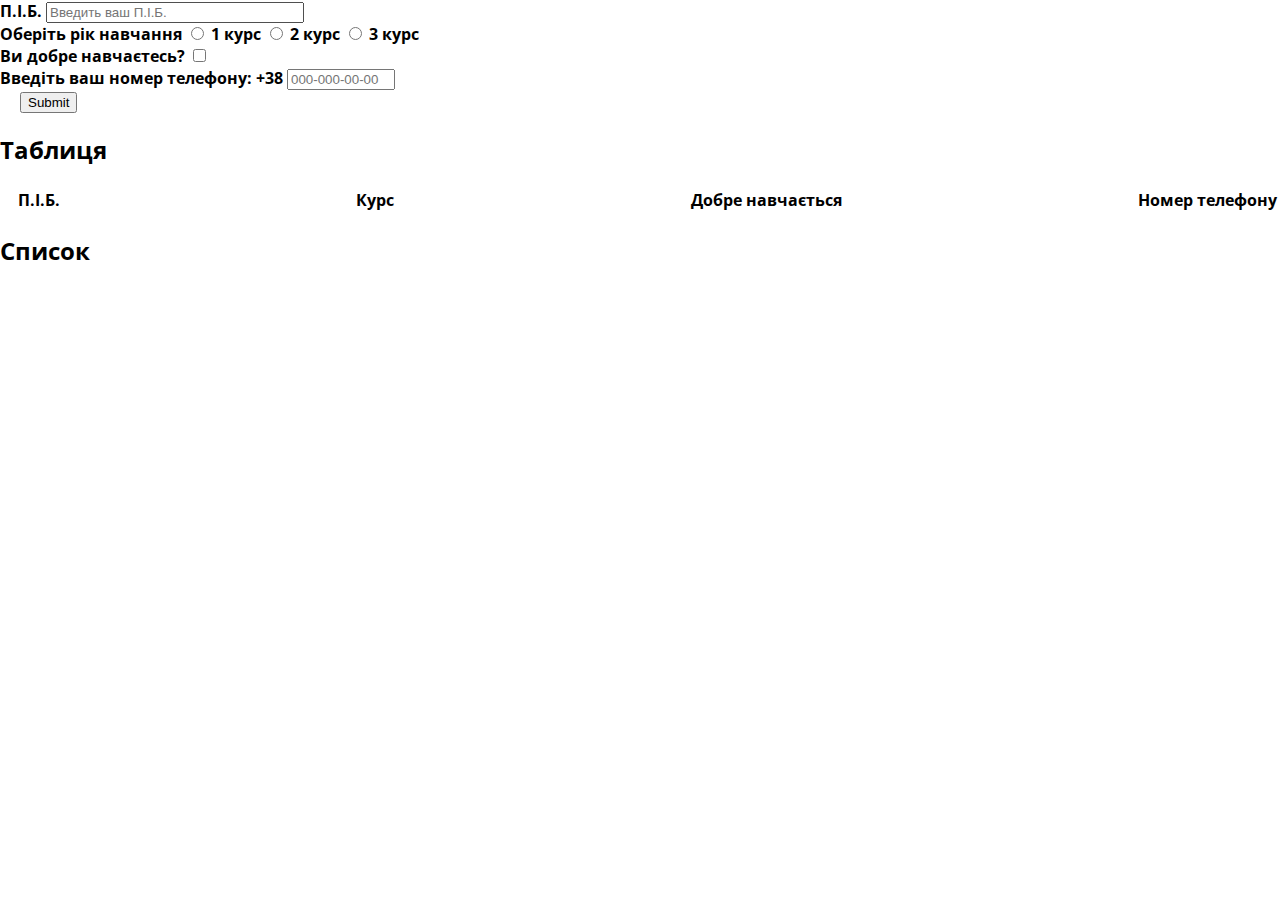
<file: index.html>
<!doctype html>
<html lang="en">
<head>
    <meta charset="UTF-8">
    <meta name="viewport"
          content="width=device-width, user-scalable=no, initial-scale=1.0, maximum-scale=1.0, minimum-scale=1.0">
    <meta http-equiv="X-UA-Compatible" content="ie=edge">
    <title>Document</title>
    <link rel="stylesheet" href="exam.css">
    <link rel="preconnect" href="https://fonts.googleapis.com">
    <link rel="preconnect" href="https://fonts.gstatic.com" crossorigin>
    <link href="https://fonts.googleapis.com/css2?family=Open+Sans:wght@300&display=swap" rel="stylesheet">
</head>
<body>
<form action="" id="education">
    <label for="fullName">П.І.Б.</label>
        <input id="fullName" type="text" placeholder="Введить ваш П.І.Б.">
    <br>

    <label>Оберіть рік навчання</label>
    <input type="radio" id="year1" name="yearEducation" value="1">
    <label for="year1">1 курс</label>

    <input type="radio" id="year2" name="yearEducation" value="2">
    <label for="year2">2 курс</label>

    <input type="radio" id="year3" name="yearEducation" value="3">
    <label for="year3">3 курс</label>
    <br>

    <label for="aboutEducation">Ви добре навчаєтесь?</label>
    <input type="checkbox" id="aboutEducation" name="aboutEducation">
    <br>
    <label for="phoneNumber">Введіть ваш номер телефону: +38</label>
    <input type="text" id="phoneNumber" placeholder="000-000-00-00  " pattern="[0-9]{3}-[0-9]{3}-[0-9]{2}-[0-9]{2}">
    <br>
    <button id="submit" style="margin-left:20px;">Submit</button>
</form>
<div>
    <h2>Таблиця</h2>
    <table id="Table">
        <tr>
            <th>П.І.Б.</th>
            <th>Курс</th>
            <th>Добре навчається</th>
            <th>Номер телефону</th>
        </tr>
    </table>

    <h2>Список</h2>
    <ul id="resultList">
        <!-- Список результатів буде тут -->
    </ul>
</div>
<script src="exam.js"></script>
</body>
</html>
</file>
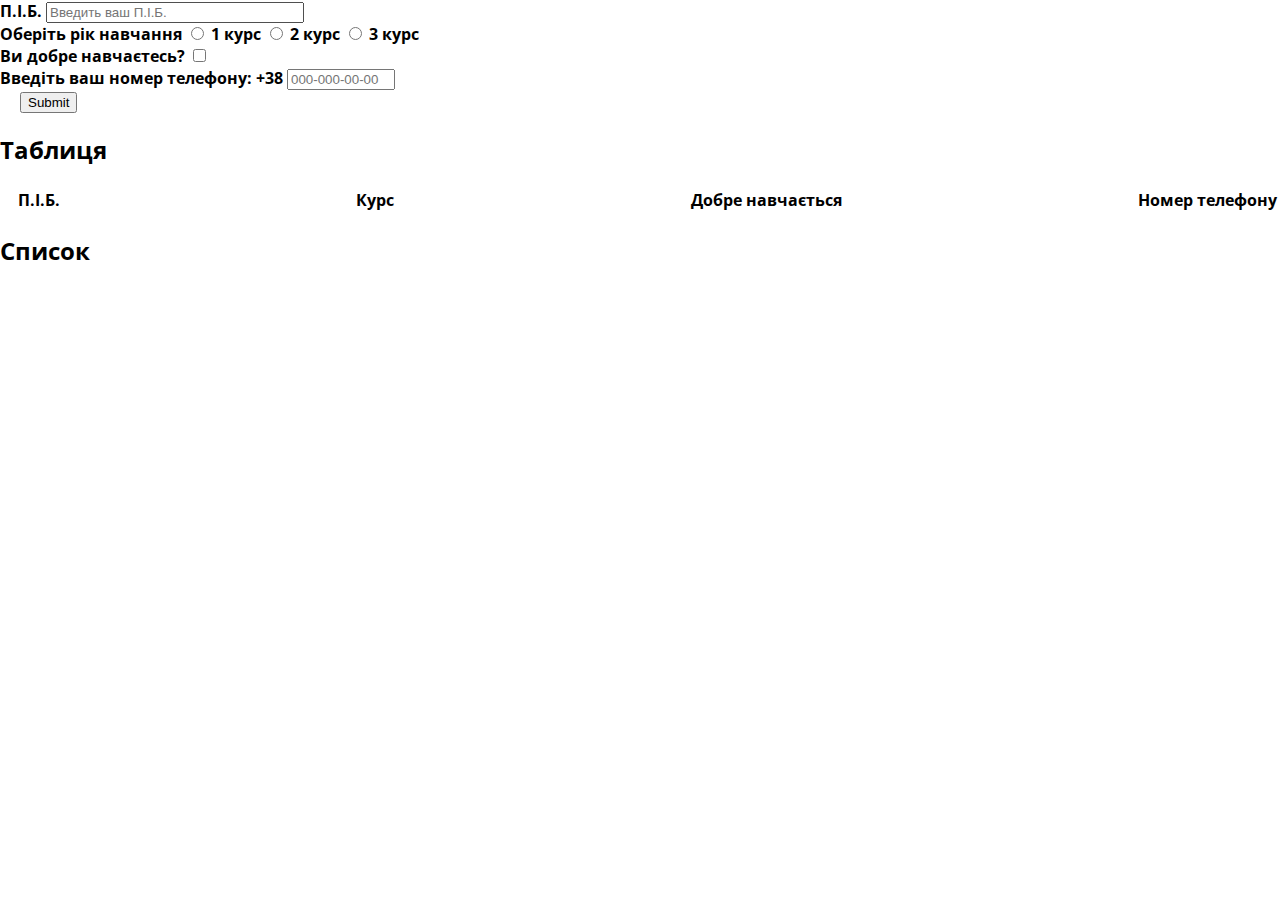
<file: exam.html>
<!doctype html>
<html lang="en">
<head>
    <meta charset="UTF-8">
    <meta name="viewport"
          content="width=device-width, user-scalable=no, initial-scale=1.0, maximum-scale=1.0, minimum-scale=1.0">
    <meta http-equiv="X-UA-Compatible" content="ie=edge">
    <title>Document</title>
    <link rel="stylesheet" href="exam.css">
    <link rel="preconnect" href="https://fonts.googleapis.com">
    <link rel="preconnect" href="https://fonts.gstatic.com" crossorigin>
    <link href="https://fonts.googleapis.com/css2?family=Open+Sans:wght@300&display=swap" rel="stylesheet">
</head>
<body>
<form action="" id="education">
    <label for="fullName">П.І.Б.</label>
        <input id="fullName" type="text" placeholder="Введить ваш П.І.Б.">
    <br>

    <label>Оберіть рік навчання</label>
    <input type="radio" id="year1" name="yearEducation" value="1">
    <label for="year1">1 курс</label>

    <input type="radio" id="year2" name="yearEducation" value="2">
    <label for="year2">2 курс</label>

    <input type="radio" id="year3" name="yearEducation" value="3">
    <label for="year3">3 курс</label>
    <br>

    <label for="aboutEducation">Ви добре навчаєтесь?</label>
    <input type="checkbox" id="aboutEducation" name="aboutEducation">
    <br>
    <label for="phoneNumber">Введіть ваш номер телефону: +38</label>
    <input type="text" id="phoneNumber" placeholder="000-000-00-00  " pattern="[0-9]{3}-[0-9]{3}-[0-9]{2}-[0-9]{2}">
    <br>
    <button id="submit" style="margin-left:20px;">Submit</button>
</form>
<div>
    <h2>Таблиця</h2>
    <table id="Table">
        <tr>
            <th>П.І.Б.</th>
            <th>Курс</th>
            <th>Добре навчається</th>
            <th>Номер телефону</th>
        </tr>
    </table>

    <h2>Список</h2>
    <ul id="resultList">
        <!-- Список результатів буде тут -->
    </ul>
</div>
<script src="exam.js"></script>
</body>
</html>
</file>
<file: exam.css>
body{
    font-family: 'Open Sans', sans-serif;
    margin: 0 auto;
    font-weight: bold;
    font-size: 16px ;
}
#fullName{
    width: 250px;
}
#phoneNumber{
    width: 100px;
}
/*#Table{*/
/*    display: flex;*/
/*    */
/*}*/
#Table{
    width:100%;
    min-width: 500px;
}
tr{
    /*width: 500px;*/
    display: flex;
    justify-content: space-between;
    margin-left: 15px;

}
</file>
